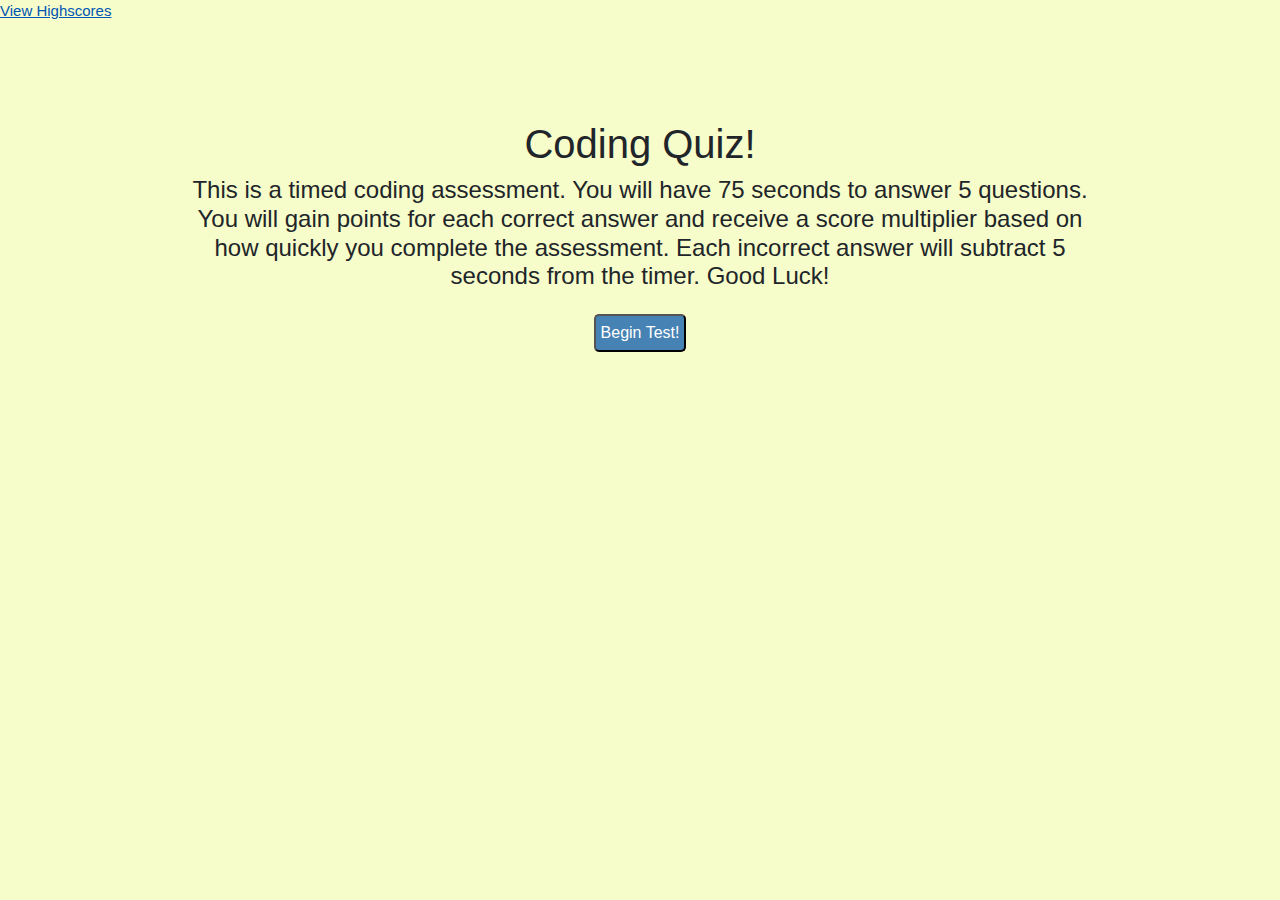
<file: index.html>
<!doctype html>
<html lang="en">

<head>
    <!-- Required meta tags -->
    <meta charset="utf-8">
    <meta name="viewport" content="width=device-width, initial-scale=1, shrink-to-fit=no">

    <!-- Bootstrap CSS -->
    <link rel="stylesheet" href="https://stackpath.bootstrapcdn.com/bootstrap/4.5.2/css/bootstrap.min.css"
        integrity="sha384-JcKb8q3iqJ61gNV9KGb8thSsNjpSL0n8PARn9HuZOnIxN0hoP+VmmDGMN5t9UJ0Z" crossorigin="anonymous">

    <link rel="stylesheet" href="style.css">
    <title>Coding Quiz</title>
</head>


<body>
    <a href="highscore.html" style="float: left; font-size: 15px;">View Highscores</a>

    <h2 id="timer" style="float: right;""></h2>

    <br><br><br><br><br>

    <h1 style=" text-align: center;" id="title">Coding Quiz!</h1>

        <h4 style="margin-left: 15%; margin-right: 15%; text-align: center;" id="question">This is a timed coding
            assessment. You will have 75 seconds to answer 5 questions. You will gain points for each correct answer and
            receive a score multiplier based on how quickly you complete the assessment. Each incorrect answer will
            subtract 5 seconds from the timer. Good Luck!</h4>

        <div style="text-align: center;" id="answers">
            <button id="beginBtn">Begin Test!</button>
        </div>


        <!-- inclusion of javascript file -->
        <script src="script.js"></script>

        <!-- Optional JavaScript -->
        <!-- jQuery first, then Popper.js, then Bootstrap JS -->
        <script src="https://code.jquery.com/jquery-3.5.1.slim.min.js"
            integrity="sha384-DfXdz2htPH0lsSSs5nCTpuj/zy4C+OGpamoFVy38MVBnE+IbbVYUew+OrCXaRkfj"
            crossorigin="anonymous"></script>
        <script src="https://cdn.jsdelivr.net/npm/popper.js@1.16.1/dist/umd/popper.min.js"
            integrity="sha384-9/reFTGAW83EW2RDu2S0VKaIzap3H66lZH81PoYlFhbGU+6BZp6G7niu735Sk7lN"
            crossorigin="anonymous"></script>
        <script src="https://stackpath.bootstrapcdn.com/bootstrap/4.5.2/js/bootstrap.min.js"
            integrity="sha384-B4gt1jrGC7Jh4AgTPSdUtOBvfO8shuf57BaghqFfPlYxofvL8/KUEfYiJOMMV+rV"
            crossorigin="anonymous"></script>
</body>

</html>
</file>
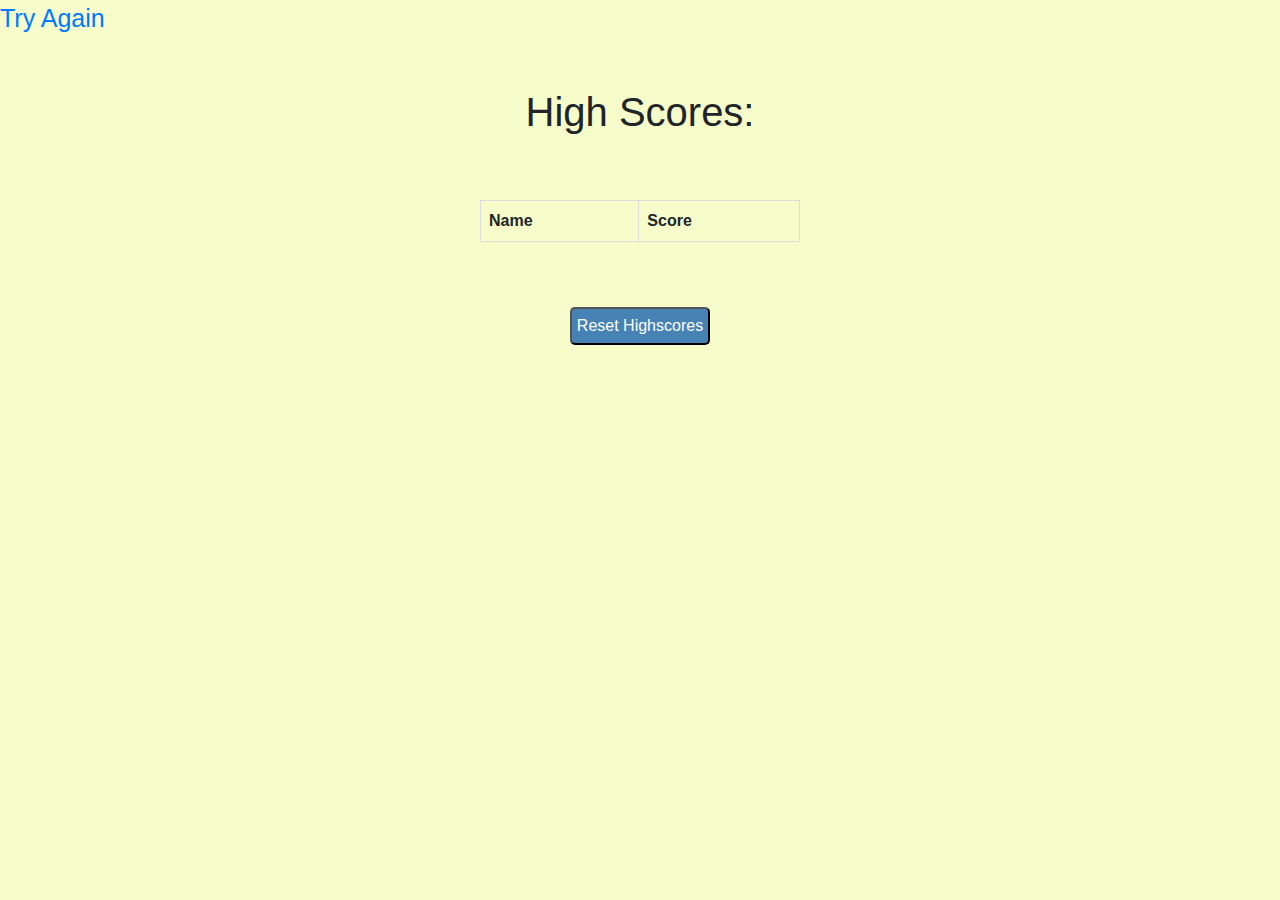
<file: highscore.html>
<!doctype html>
<html lang="en">

<head>
    <!-- Required meta tags -->
    <meta charset="utf-8">
    <meta name="viewport" content="width=device-width, initial-scale=1, shrink-to-fit=no">

    <!-- Bootstrap CSS -->
    <link rel="stylesheet" href="https://stackpath.bootstrapcdn.com/bootstrap/4.5.2/css/bootstrap.min.css"
        integrity="sha384-JcKb8q3iqJ61gNV9KGb8thSsNjpSL0n8PARn9HuZOnIxN0hoP+VmmDGMN5t9UJ0Z" crossorigin="anonymous">

    <link rel="stylesheet" href="style.css">
    <title>HighScores</title>

</head>

<body>
    <a href="index.html" style="font-size: 25px;">Try Again</a>
    <h1 style="text-align: center; margin-top: 50px;">High Scores:</h1>

    <table style="width: 25%; margin-top: 5%; margin-left: auto; margin-right: auto;" id="hsTable">
        <tr>
            <th>Name</th>
            <th>Score</th>
        </tr>
    </table>

    <div style="text-align: center; margin-top: 50px;">
        <button id="reset">Reset Highscores</button>
    </div>











    <script src="hsScript.js"></script>
    <!-- Optional JavaScript -->
    <!-- jQuery first, then Popper.js, then Bootstrap JS -->
    <script src="https://code.jquery.com/jquery-3.5.1.slim.min.js"
        integrity="sha384-DfXdz2htPH0lsSSs5nCTpuj/zy4C+OGpamoFVy38MVBnE+IbbVYUew+OrCXaRkfj"
        crossorigin="anonymous"></script>
    <script src="https://cdn.jsdelivr.net/npm/popper.js@1.16.1/dist/umd/popper.min.js"
        integrity="sha384-9/reFTGAW83EW2RDu2S0VKaIzap3H66lZH81PoYlFhbGU+6BZp6G7niu735Sk7lN"
        crossorigin="anonymous"></script>
    <script src="https://stackpath.bootstrapcdn.com/bootstrap/4.5.2/js/bootstrap.min.js"
        integrity="sha384-B4gt1jrGC7Jh4AgTPSdUtOBvfO8shuf57BaghqFfPlYxofvL8/KUEfYiJOMMV+rV"
        crossorigin="anonymous"></script>
</body>

</html>
</file>
<file: style.css>
table {
    font-family: arial, sans-serif;
    border-collapse: collapse;
    width: 100%;
}

td,
th {
    border: 1px solid #dddddd;
    text-align: left;
    padding: 8px;
}

tr:nth-child(even) {
    background-color: #dddddd;
}

button {
    background-color: steelblue;
    color:white;
    margin: 15px;
    padding: 5px;
    border-radius: 5px;
}

body {
    background-color: #f6fcca;
}
</file>
